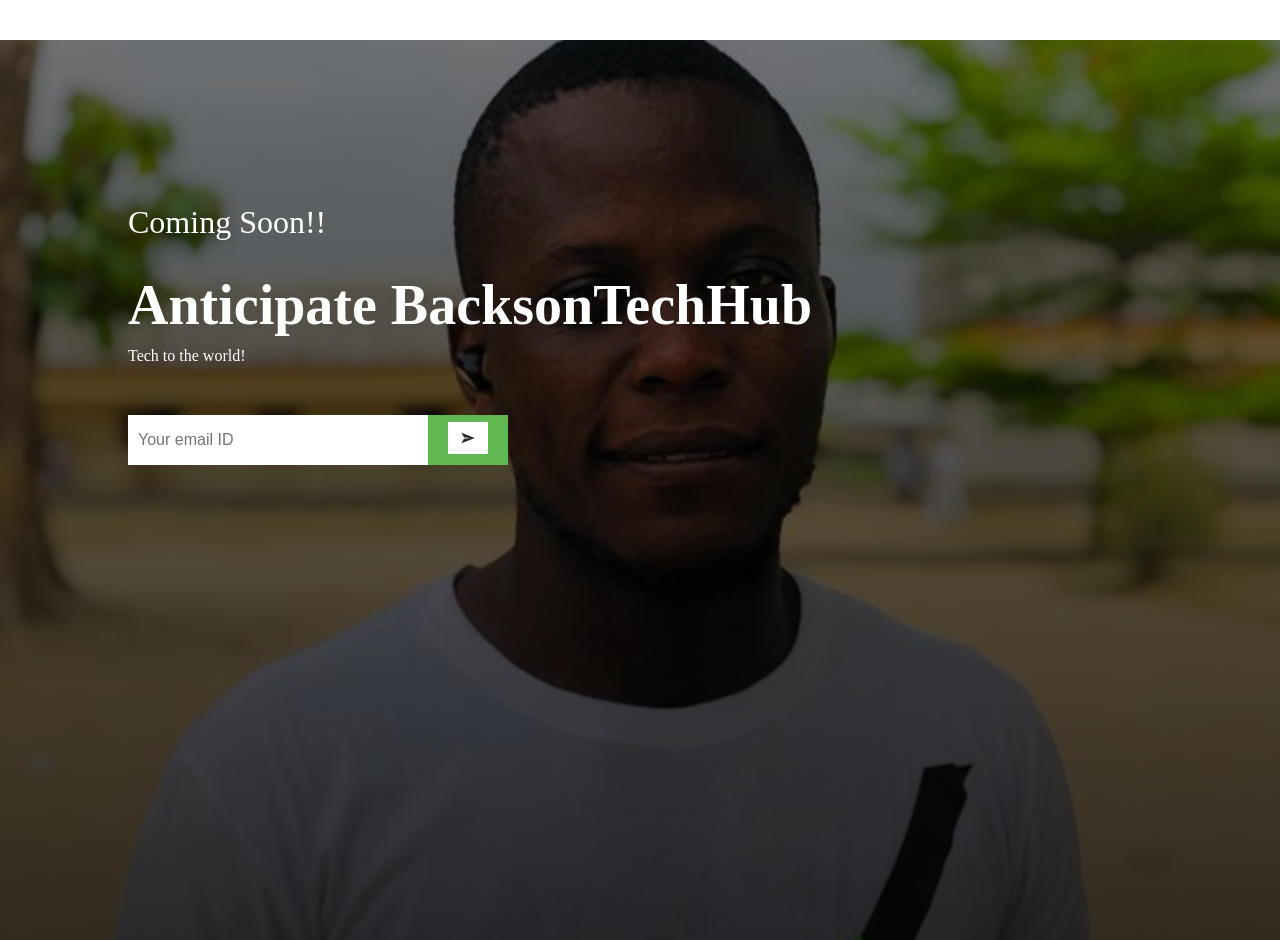
<file: email.html>
<!DOCTYPE html>
<html lang="en">
<head>
    <meta charset="UTF-8">
    <meta name="viewport" content="width=device-width, initial-scale=1.0">
    <title>Email Subcription</title>
    <link rel="stylesheet" href="email.css">
</head>
<body>
    <div class="hero">
        <h3>Coming Soon!!</h3>
        <h1>Anticipate BacksonTechHub</h1>
        <p>Tech to the world!</p>
        <form name="submit-to-google-sheet">
            <input type="email" name="Email" placeholder="Your email ID" required>
            <button class="btn"><img src="send1.jpg" alt=""></button>
        </form>
        <span id="msg"></span>
    </div>

    <script src="email.js"></script>
</body>
</html>
</file>
<file: email.css>
*{
    padding: 0;
    margin: 0;
    box-sizing: border-box;
}
.hero{
    width: 100%;
    height: 100vh;
    background: linear-gradient(rgba(0, 0, 0, 0.5), rgba(0, 0, 0, 0.8)), url(./star.jpg);
    background-size: cover;
    background-position: center;
    padding: 10px 10%;
    text-align: start;
    margin: 40px auto 0;
    color: #fff;
}
.hero h3{
    font-size: 2rem;
    margin-top: 15%;
    font-weight: 500;
}
.hero h1{
    margin-top: 2rem;
    font-size: 3.5rem;
}
.hero p{
    margin: 10px 0 50px;
}
form{
    width: fit-content;
    display: flex;
    background: #fff;
    margin-bottom: 15px;
}
form input{
    border: none;
    outline: none;
    padding: 10px 10px;
    width: 300px;
    height: 50px;
    font-size: 1rem;
}
form .btn{
   background: #61b752;
   border: none;
   outline: none;
   font-size: 1rem;
   width: 80px;
   height: 50px;
   cursor: pointer;
}
form img{
    width: 40px;
    outline: none;
    border: none;
    filter: saturate(0);
    align-items: center;
}
span{
    color: #61b57c;
    font-size: 1.5rem;
}
</file>
